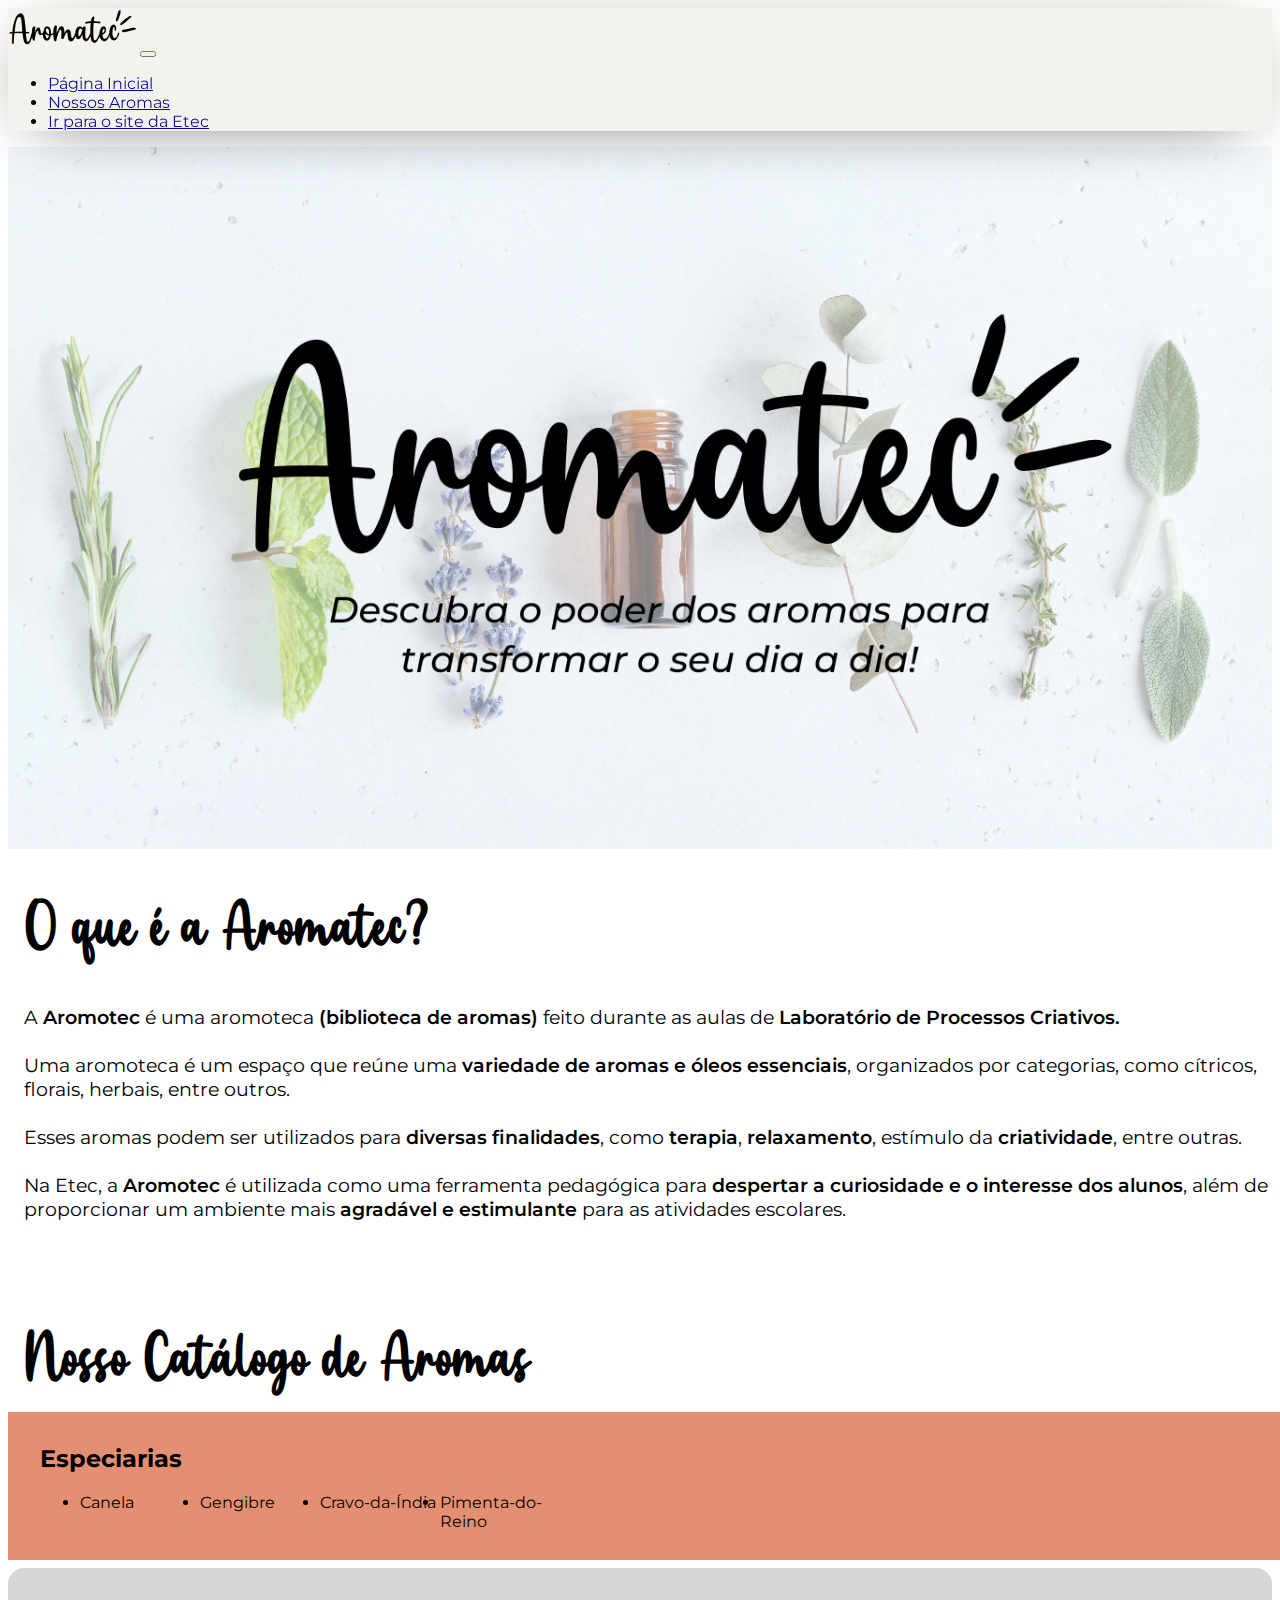
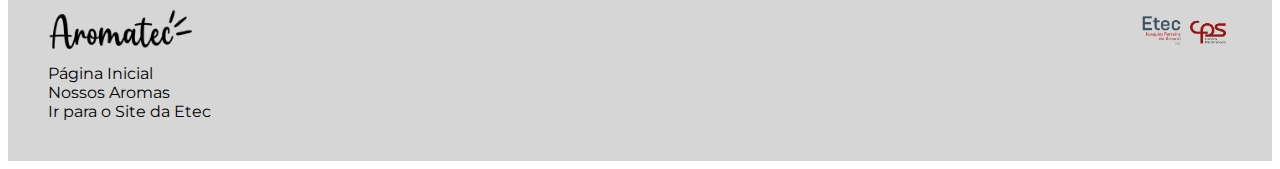
<file: index.html>
<!DOCTYPE html>
<html lang="pt-br">
<head>
	<meta charset="UTF-8">
	<meta http-equiv="X-UA-Compatible" content="IE=edge">
	<meta name="viewport" content="width=device-width, initial-scale=1.0">
	<link rel="shortcut icon" href="./img/logo-aromatec/favicon.png" type="image/x-icon">
	<title>Aromatec!</title>
	<link href="https://cdn.jsdelivr.net/npm/bootstrap@5.3.0-alpha3/dist/css/bootstrap.min.css" rel="stylesheet" integrity="sha384-KK94CHFLLe+nY2dmCWGMq91rCGa5gtU4mk92HdvYe+M/SXH301p5ILy+dN9+nJOZ" crossorigin="anonymous">
	<script src="https://cdn.jsdelivr.net/npm/bootstrap@5.3.0-alpha3/dist/js/bootstrap.bundle.min.js" integrity="sha384-ENjdO4Dr2bkBIFxQpeoTz1HIcje39Wm4jDKdf19U8gI4ddQ3GYNS7NTKfAdVQSZe" crossorigin="anonymous"></script>
	<link rel="stylesheet" href="./css/style.css">
</head>
<body>
	<header>
		<nav class="navbar navbar-expand-lg bg-body-tertiary">
			<div class="container-fluid">
			  <img class="header__img" src="./img/logo-aromatec/preto.png" alt="">
			  <button class="navbar-toggler" type="button" data-bs-toggle="collapse" data-bs-target="#navbarNavDropdown" aria-controls="navbarNavDropdown" aria-expanded="false" aria-label="Toggle navigation">
				<span class="navbar-toggler-icon"></span>
			  </button>
			  <div class="collapse navbar-collapse" id="navbarNavDropdown">
				<ul class="navbar-nav">
				  <li class="nav-item">
					<a class="nav-link active" aria-current="page" href="#">Página Inicial</a>
				  </li>
				  <li class="nav-item">
					<a class="nav-link" href="#catalogo">Nossos Aromas</a>
				  </li>
				  <li class="nav-item">
					<a class="nav-link" href="http://www.etecjau.com.br/etecjau/">Ir para o site da Etec</a>
				  </li>
				</ul>
			  </div>
			</div>
		  </nav>
	</header>

	<section class="hero">
		<img src="./img/main-hero/hero.png" class="hero__img">
	</section>

	<main>
		<h1>O que é a Aromatec?</h1>
		<article class="main__content">
			<p>A <em>Aromotec</em> é uma aromoteca <em>(biblioteca de aromas)</em> feito durante as aulas de <em>Laboratório de Processos Criativos.</em> <br><br>

				Uma aromoteca é um espaço que reúne uma <em>variedade de aromas e óleos essenciais</em>, organizados por categorias, como cítricos, florais, herbais, entre outros. <br><br>
				
				Esses aromas podem ser utilizados para <em>diversas finalidades</em>, como <em>terapia</em>, <em>relaxamento</em>, estímulo da <em>criatividade</em>, entre outras. <br><br>
				
				Na Etec, a <em>Aromotec</em> é utilizada como uma ferramenta pedagógica para <em>despertar a curiosidade e o interesse dos alunos</em>, além de proporcionar um ambiente mais <em>agradável e estimulante</em> para as atividades escolares.</p>
		</article>
	</main>

	<h1 id="catalogo">Nosso Catálogo de Aromas</h1>
		<section id="catalogo">
			<div class="tipo-aroma" style="background-color: rgba(var(--especiarias))">
				<h2 class="tipo-aroma__title">
					Especiarias
				</h2>

				<ul class="lista-aromas">
					<li class="lista-aroma__aroma"><a href="">Canela</a></li>
					<li class="lista-aroma__aroma"><a href="">Gengibre</a></li>
					<li class="lista-aroma__aroma"><a href="">Cravo-da-Índia</a></li>
					<li class="lista-aroma__aroma"><a href="">Pimenta-do-Reino</a></li>
				</ul>
			</div>
		</section>

	<footer>
		<section class="col">
			<img src="./img/logo-aromatec/preto.png" class="footer__img">
			<ul>
				<li><a href="">Página Inicial</a></li>
				<li><a href="#catalogo">Nossos Aromas</a></li>
				<li><a href="http://www.etecjau.com.br/etecjau/">Ir para o Site da Etec</a></li>
			</ul>
		</section>
		<section class="col">
			<img src="./img/logo-aromatec/etec.png" class="footer__img-parceiros">
			<img src="./img/logo-aromatec/cps.png"  class="footer__img-parceiros">
		</section>
	</footer>
</body>
</html>
</file>
<file: css/style.css>
@import url(./var.css);

.tipo-ess-citricas {
  --bg-atual: rgba(var(--ess-citricas), 1);
  --bg-main: rgba(var(--ess-citricas), 0.35);
}
.tipo-condimentos {
  --bg-atual: rgba(var(--condimentos), 1);
  --bg-main: rgba(var(--condimentos), 0.35);
}
.tipo-ervas-aromaticas {
  --bg-atual: rgba(var(--ervas-aromaticas), 1);
  --bg-main: rgba(var(--ervas-aromaticas), 0.35);
}
.tipo-aromas-oleoresinas {
  --bg-atual: rgba(var(--aromas-oleoresinas), 1);
  --bg-main: rgba(var(--aromas-oleoresinas), 0.35);
}
.tipo-oleos-essenciais {
  --bg-atual: rgba(var(--oleos-essenciais), 1);
  --bg-main: rgba(var(--oleos-essenciais), 0.35);
}
.tipo-especiarias {
  --bg-atual: rgba(var(--especiarias), 1);
  --bg-main: rgba(var(--especiarias), 0.35);
}
.tipo-ess-adocicadas {
  --bg-atual: rgba(var(--ess-adocicadas), 1);
  --bg-main: rgba(var(--ess-adocicadas), 0.35);
}

body {
  font-family: var(--content-font);
}

header {
	position: sticky;
    top: 0.1px;
    filter: sepia(28%) brightness(93%) saturate(96%) contrast(105%) !important;
	z-index: 100;
	background-color: white;
}

nav.navbar {
  background-color: var(--bg-atual) !important;
  -webkit-box-shadow: -1px 10px 69px -29px rgba(0, 0, 0, 0.75);
  -moz-box-shadow: -1px 10px 69px -29px rgba(0, 0, 0, 0.75);
  box-shadow: -1px 10px 69px -29px rgba(0, 0, 0, 0.75);
}

.header__img {
  width: 8rem;
}

h1 {
  font-family: var(--title-font);
  margin-bottom: 0.5rem;
  font-size: 3rem;
}

img.hero__img {
  width: 100%;
}

main {
  padding: 1rem;
  width: 100%;
  background-color: var(--bg-main);
}

article {
  margin-bottom: 3rem;
}

article p {
  font-size: 1.2rem;
}

article p em {
  font-weight: 600;
  font-style: normal;
}

/* Site de um Aroma */

section.aroma-wrapper {
  margin: auto;
  width: 100%;
  display: flex;
  flex-direction: column;
  align-items: center;
}

div.tipo-wrapper {
  width: fit-content;
  display: flex;
  align-items: flex-end;
  margin-bottom: -20px;
}

div.tipo-cor {
  height: 0.5rem;
  width: 5rem;
  margin-bottom: 29px;
  margin-right: 0.4rem;
  background-color: var(--bg-atual);
  border-radius: 1rem;
}

p#aroma-tipo {
  font-size: 1.7rem;
}

h1#aroma-title {
  font-size: 5rem;
}

p#aroma-nome-cientifico {
  font-style: italic;
  font-size: 1.3rem;
  margin-top: -19px;
}

section.curiosidades {
  width: fit-content;
  margin: auto;
  margin-top: 2rem;
}

div.curiosidades__titulo {
  display: flex;
  justify-content: center;
}

div.curiosidades__titulo__line {
  content: "";
  width: 3rem;
  height: 2px;
  border-radius: 1rem;
  background-color: black;
  opacity: 0.6;
  margin-top: 15px;
  margin-inline: 5px;
}

p.conteudo-curiosidades {
  text-align: center;
}

div.curiosidades__titulo__line--end {
  width: 6rem;
  margin: auto;
}

article.main__content {
  margin-top: 3rem;
}

article.content-card {
  background-color: var(--bg-card);
  padding: 0.8rem 0.8rem;
  border-radius: 1rem;
}

article.content-card p {
  font-size: 1.14rem;
}

/* Seção O que é? */

h2.titulo-conteudo {
  font-family: var(--content-font);
  font-weight: bold;
  text-align: center;
  font-size: 1.8rem;
}

footer {
  background-color: rgb(var(--bg-footer-atual));
  border-radius: 1rem 1rem 0 0;
  padding: 2.5rem;
  display: flex;
  align-items: flex-start;
  justify-content: space-between;
}

footer .col {
  width: fit-content;
}

footer .col:nth-child(2) {
  display: flex;
  justify-content: flex-end;
}

footer img.footer__img {
  width: 9rem;
}

footer ul {
  list-style: none;
  padding: 0;
  margin: 0;
}

footer ul li a {
  text-decoration: none;
  color: black;
}

footer img.footer__img-parceiros {
  width: 3rem;
}

/* Catálogo de Aromas */

h1#catalogo {
  padding: 1rem;
}

div.tipo-aroma {
  background-color: green;
  width: 100vw;
  position: relative;
  padding-block: 0.8rem;
  padding-inline: 2rem;
  margin-block: 0.5rem;
}

div.tipo-aroma ul {
  display: flex;
  flex-wrap: wrap;
  justify-content: flex-start;
}

li.lista-aroma__aroma {
  width: 7.5rem;
}

div.tipo-aroma ul a {
  text-decoration: none;
  color: black;
}
</file>
